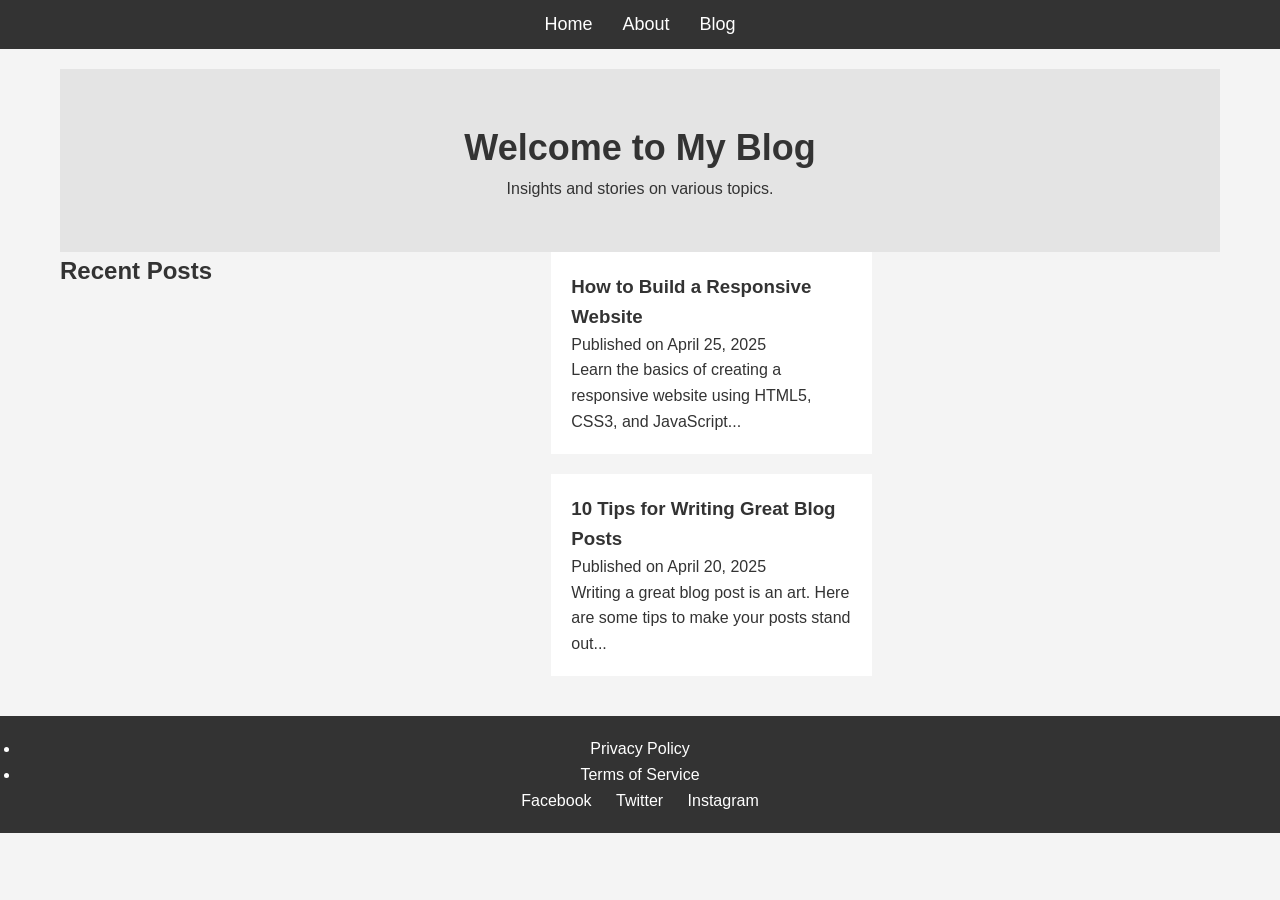
<file: index.html>
<!DOCTYPE html>
<html lang="en">
<head>
    <meta charset="UTF-8">
    <meta name="viewport" content="width=device-width, initial-scale=1.0">
    <title>My Blog - Home</title>
    <link rel="stylesheet" href="css/style.css">
</head>
<body>
    <header>
        <nav>
            <ul>
                <li><a href="index.html">Home</a></li>
                <li><a href="about.html">About</a></li>
                <li><a href="blogpost.html">Blog</a></li>
            </ul>
        </nav>
    </header>

    <main>
        <section class="hero">
            <h1>Welcome to My Blog</h1>
            <p>Insights and stories on various topics.</p>
        </section>

        <section class="recent-posts">
            <h2>Recent Posts</h2>
            <div class="posts">
                <article class="post">
                    <h3><a href="blogpost.html">How to Build a Responsive Website</a></h3>
                    <p class="date">Published on April 25, 2025</p>
                    <p>Learn the basics of creating a responsive website using HTML5, CSS3, and JavaScript...</p>
                </article>
                <article class="post">
                    <h3><a href="blogpost.html">10 Tips for Writing Great Blog Posts</a></h3>
                    <p class="date">Published on April 20, 2025</p>
                    <p>Writing a great blog post is an art. Here are some tips to make your posts stand out...</p>
                </article>
            </div>
        </section>
    </main>

    <footer>
        <ul>
            <li><a href="#">Privacy Policy</a></li>
            <li><a href="#">Terms of Service</a></li>
        </ul>
        <div class="social-media">
            <a href="#">Facebook</a>
            <a href="#">Twitter</a>
            <a href="#">Instagram</a>
        </div>
    </footer>

    <script src="script/script.js"></script>
</body>
</html>
</file>
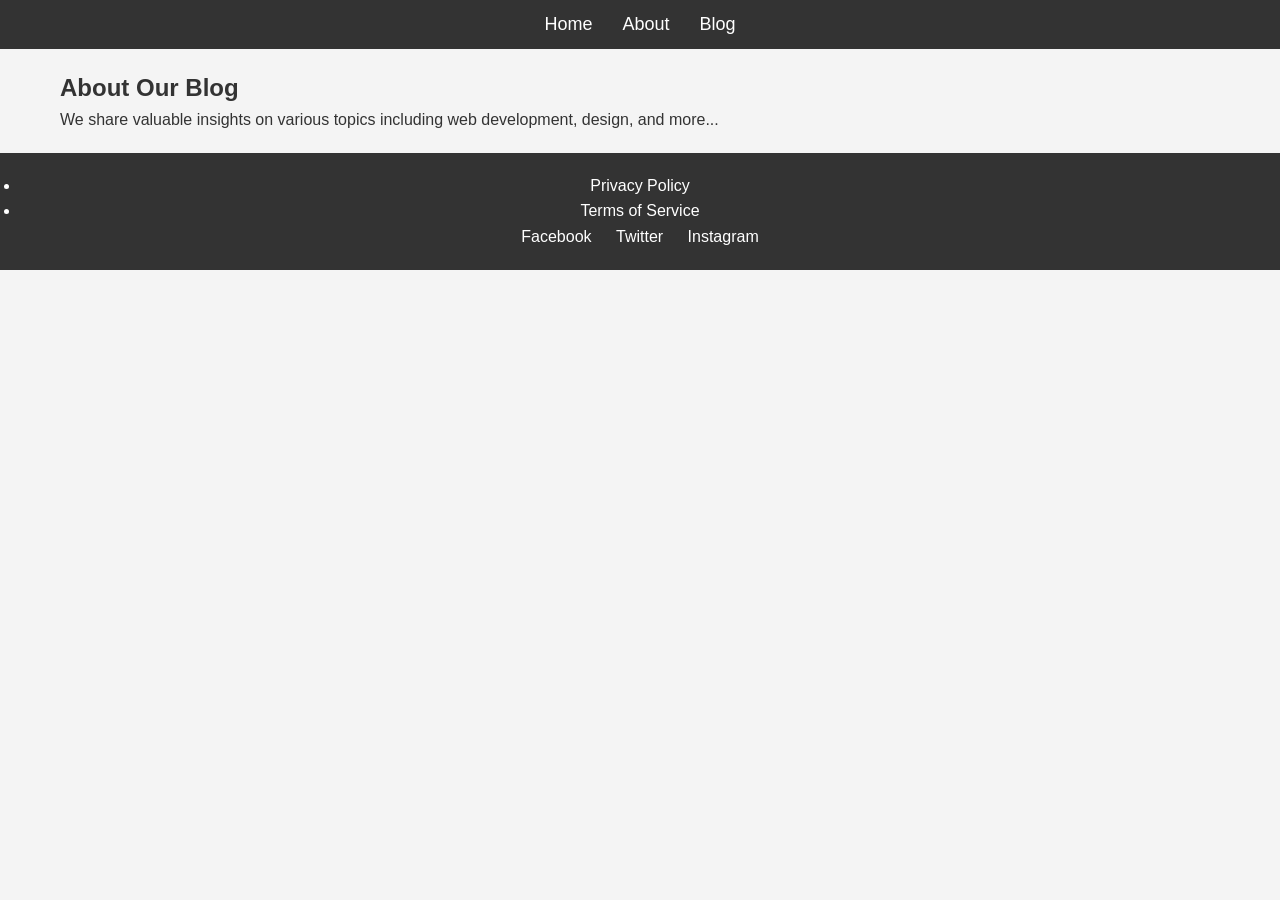
<file: about.html>
<!DOCTYPE html>
<html lang="en">
<head>
    <meta charset="UTF-8">
    <meta name="viewport" content="width=device-width, initial-scale=1.0">
    <title>About Us</title>
    <link rel="stylesheet" href="css/style.css">
</head>
<body>
    <header>
        <nav>
            <ul>
                <li><a href="index.html">Home</a></li>
                <li><a href="about.html">About</a></li>
                <li><a href="blogpost.html">Blog</a></li>

            </ul>
        </nav>
    </header>

    <main>
        <section class="about">
            <h1>About Our Blog</h1>
            <p>We share valuable insights on various topics including web development, design, and more...</p>
        </section>
    </main>

    <footer>
        <ul>
            <li><a href="#">Privacy Policy</a></li>
            <li><a href="#">Terms of Service</a></li>
        </ul>
        <div class="social-media">
            <a href="#">Facebook</a>
            <a href="#">Twitter</a>
            <a href="#">Instagram</a>
        </div>
    </footer>

    <script src="script/script.js"></script>
</body>
</html>
</file>
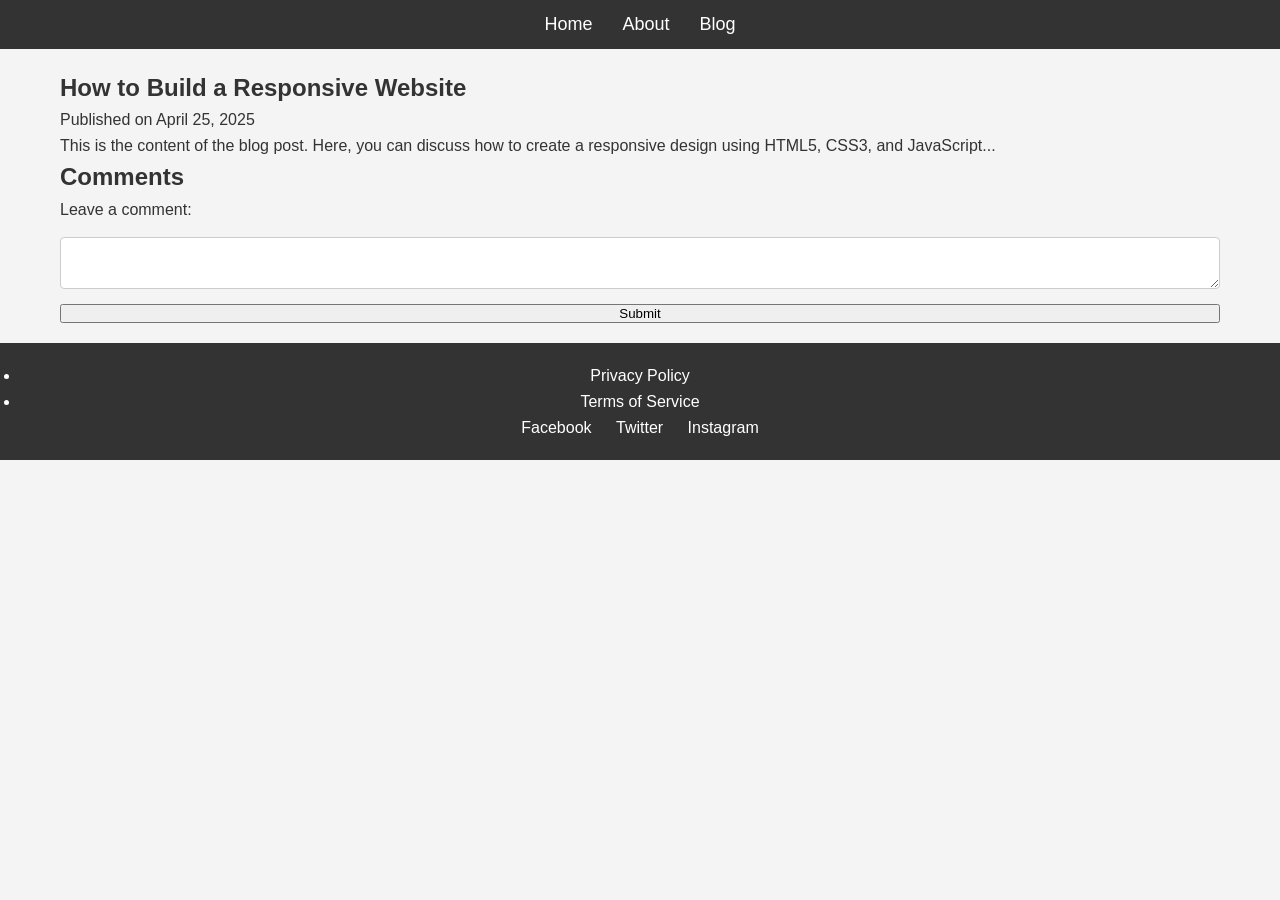
<file: blogpost.html>
<!DOCTYPE html>
<html lang="en">
<head>
    <meta charset="UTF-8">
    <meta name="viewport" content="width=device-width, initial-scale=1.0">
    <title>Blog Post</title>
    <link rel="stylesheet" href="css/style.css">
</head>
<body>
    <header>
        <nav>
            <ul>
                <li><a href="index.html">Home</a></li>
                <li><a href="about.html">About</a></li>
                <li><a href="blogpost.html">Blog</a></li>
            </ul>
        </nav>
    </header>

    <main>
        <article class="blog-post">
            <h1>How to Build a Responsive Website</h1>
            <p class="date">Published on April 25, 2025</p>
            <p>This is the content of the blog post. Here, you can discuss how to create a responsive design using HTML5, CSS3, and JavaScript...</p>
        </article>

        <section class="comments">
            <h2>Comments</h2>
            <form id="comment-form">
                <label for="comment">Leave a comment:</label>
                <textarea id="comment" required></textarea>
                <button type="submit">Submit</button>
            </form>
            <div id="comments-list">
            </div>
        </section>
    </main>

    <footer>
        <ul>
            <li><a href="#">Privacy Policy</a></li>
            <li><a href="#">Terms of Service</a></li>
        </ul>
        <div class="social-media">
            <a href="#">Facebook</a>
            <a href="#">Twitter</a>
            <a href="#">Instagram</a>
        </div>
    </footer>

    <script src="script/script.js"></script>
</body>
</html>
</file>
<file: css/style.css>
/* Basic Styles */
* {
    margin: 0;
    padding: 0;
    box-sizing: border-box;
}
body {
    font-family: Arial, sans-serif;
    line-height: 1.6;
    color: #333;
    background-color: #f4f4f4;
}
header {
    background-color: #333;
    padding: 10px;
}
header nav ul {
    list-style: none;
    display: flex;
    justify-content: center;
}
header nav ul li {
    margin: 0 15px;
}
header nav ul li a {
    color: white;
    text-decoration: none;
    font-size: 18px;
}
footer {
    background-color: #333;
    padding: 20px;
    text-align: center;
    color: white;
}
footer a {
    color: white;
    text-decoration: none;
    margin: 0 10px;
}
.social-media a {
    margin: 0 10px;
}

/* Layout and Responsiveness */
main {
    max-width: 1200px;
    margin: 0 auto;
    padding: 20px;
}
.hero {
    text-align: center;
    padding: 50px;
    background-color: #e4e4e4;
}
.hero h1 {
    font-size: 36px;
}
.recent-posts {
    display: flex;
    justify-content: space-between;
    flex-wrap: wrap;
}
.recent-posts .post {
    width: 48%;
    background-color: white;
    padding: 20px;
    margin-bottom: 20px;
}
.post h3 a {
    color: #333;
    text-decoration: none;
}

/* Form Styles */
form {
    display: flex;
    flex-direction: column;
    gap: 15px;
}
input, textarea {
    padding: 10px;
    border: 1px solid #ccc;
    border-radius: 4px;
}

/* Responsive Design */
@media (max-width: 768px) {
    .recent-posts {
        flex-direction: column;
    }
}
</file>
